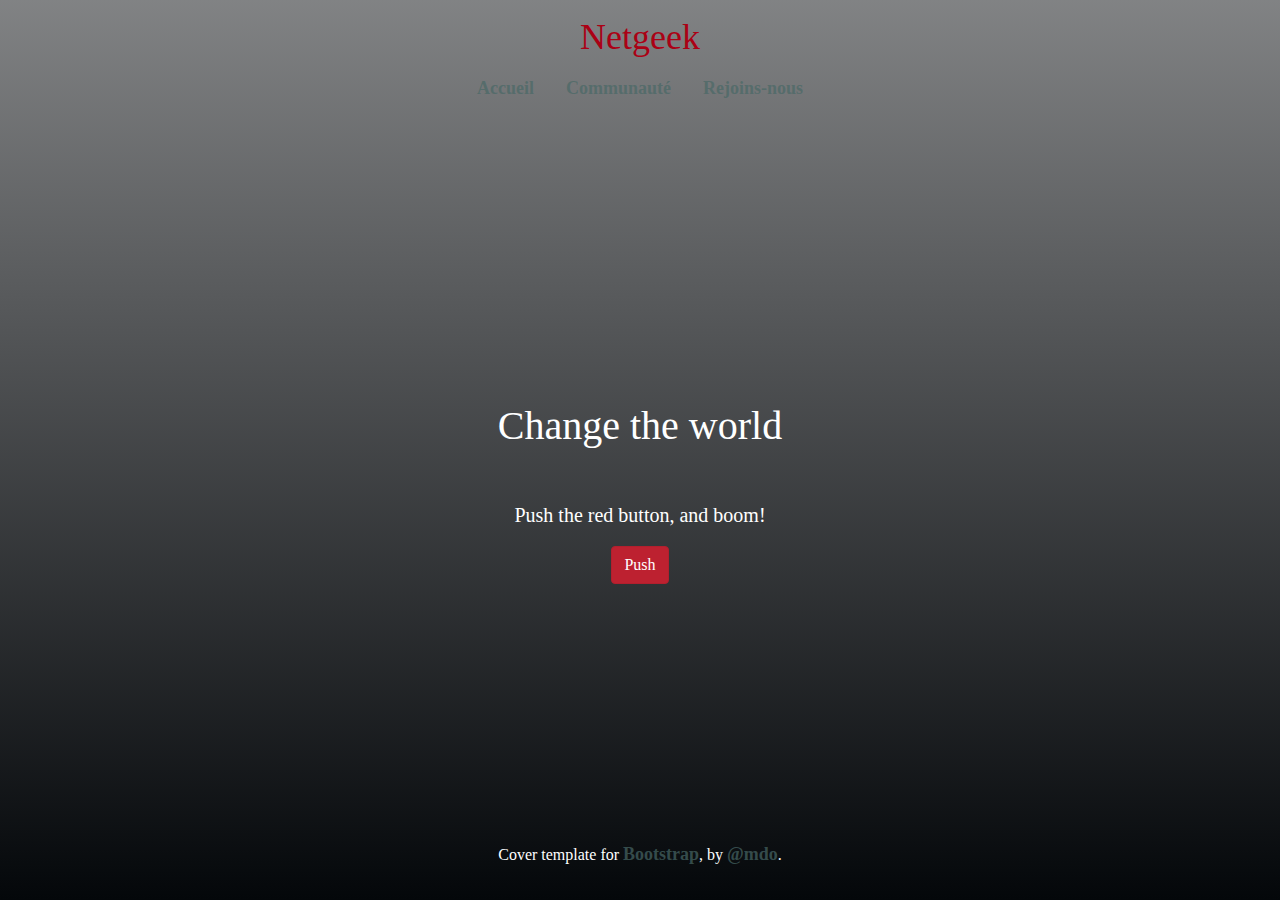
<file: index.html>
<!doctype html>
<html lang="en">
  <head>
    <!-- Required meta tags -->
    <meta charset="utf-8">
    <meta name="viewport" content="width=device-width, initial-scale=1, shrink-to-fit=no">
    <!-- Bootstrap CSS -->
    <link rel="stylesheet" href="https://stackpath.bootstrapcdn.com/bootstrap/4.3.1/css/bootstrap.min.css" integrity="sha384-ggOyR0iXCbMQv3Xipma34MD+dH/1fQ784/j6cY/iJTQUOhcWr7x9JvoRxT2MZw1T" crossorigin="anonymous">
    <link rel="stylesheet" type="text/css" href="style.css">

    <title>Hello, world!</title>
  </head>
    </div> 
  <body class="text-center">
    <div class="container d-flex w-100 h-100 p-3 mx-auto flex-column">
          <header class="masthead mb-auto">
            <div class="inner">
              <h3 class="masthead-brand">Netgeek</h3>
              <nav class="nav nav-masthead justify-content-center">
                <a class="nav-link active" href="#">Accueil</a>
                <a class="nav-link" href="#">Communauté</a>
                <a class="nav-link" href="#">Rejoins-nous</a>
              </nav>
            </div>
          </header>

          <main role="main" class="inner cover">
            <h1 class="cover-heading">Change the world</h1>
            <p class="lead">Push the red button, and boom!</p>
            <p class="lead">
              <a href="#" class="btn btn-danger btn-md active" role="button" aria-pressed="true">Push</a>
            </p>
          </main>

          <footer class="mastfoot mt-auto">
            <div class="inner">
              <p>Cover template for <a href="https://getbootstrap.com/">Bootstrap</a>, by <a href="https://twitter.com/mdo">@mdo</a>.</p>
            </div>
          </footer>
      </div>
</div>
</body>
</html>
</file>
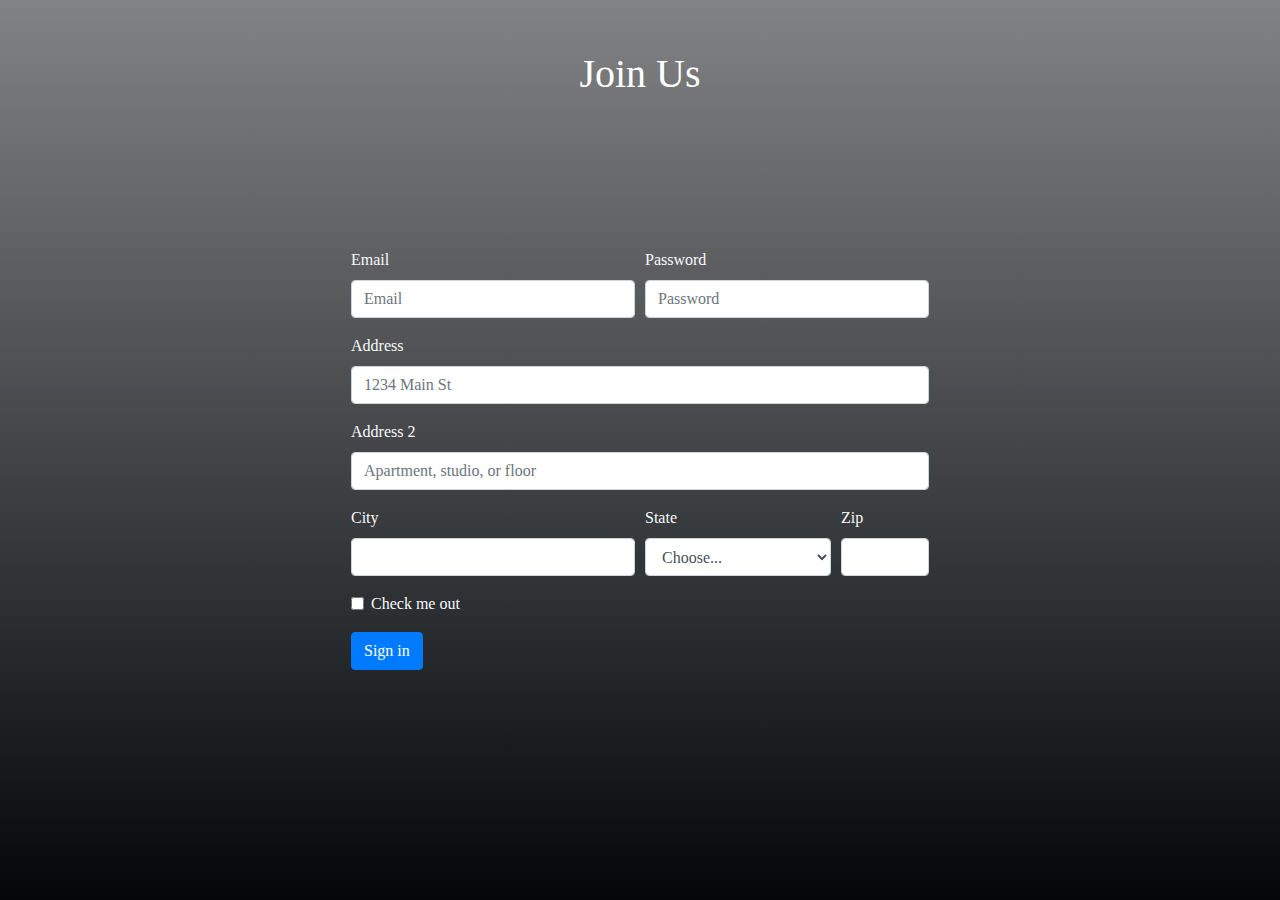
<file: form.html>
<!DOCTYPE html>
<html>
<head>
	<meta charset="utf-8">
    <meta name="viewport" content="width=device-width, initial-scale=1, shrink-to-fit=no">

	<title>change the world!</title>
	<link rel="stylesheet" href="https://stackpath.bootstrapcdn.com/bootstrap/4.3.1/css/bootstrap.min.css" integrity="sha384-ggOyR0iXCbMQv3Xipma34MD+dH/1fQ784/j6cY/iJTQUOhcWr7x9JvoRxT2MZw1T" crossorigin="anonymous">
	<link rel="stylesheet" type="text/css" href="style.css">
</head>

<body>
	<div class="container d-flex flex-column justify-content-center">
		<h1>Join Us</h1>
		<form>
  <div class="form-row">
    <div class="form-group col-md-6">
      <label for="inputEmail4">Email</label>
      <input type="email" class="form-control" id="inputEmail4" placeholder="Email">
    </div>
    <div class="form-group col-md-6">
      <label for="inputPassword4">Password</label>
      <input type="password" class="form-control" id="inputPassword4" placeholder="Password">
    </div>
  </div>
  <div class="form-group">
    <label for="inputAddress">Address</label>
    <input type="text" class="form-control" id="inputAddress" placeholder="1234 Main St">
  </div>
  <div class="form-group">
    <label for="inputAddress2">Address 2</label>
    <input type="text" class="form-control" id="inputAddress2" placeholder="Apartment, studio, or floor">
  </div>
  <div class="form-row">
    <div class="form-group col-md-6">
      <label for="inputCity">City</label>
      <input type="text" class="form-control" id="inputCity">
    </div>
    <div class="form-group col-md-4">
      <label for="inputState">State</label>
      <select id="inputState" class="form-control">
        <option selected>Choose...</option>
        <option>...</option>
      </select>
    </div>
    <div class="form-group col-md-2">
      <label for="inputZip">Zip</label>
      <input type="text" class="form-control" id="inputZip">
    </div>
  </div>
  <div class="form-group">
    <div class="form-check">
      <input class="form-check-input" type="checkbox" id="gridCheck">
      <label class="form-check-label" for="gridCheck">
        Check me out
      </label>
    </div>
  </div>
  <button type="submit" class="btn btn-primary">Sign in</button>
</form>




	</div>
		
</body>
</html>
</file>
<file: style.css>
body {

	background-image: linear-gradient(rgba(4, 7, 10, 0.5), rgba(4, 7, 10, 1.00)), url("http://educationsante.fr/wp-content/uploads/2019/09/casa-papel.jpg");
	background-size: cover;
	background-position: center;
	background-repeat: none;
	font-family: Roboto;
	height: 100vh;
}

form {
	margin: 100px auto;
	
}

h1 {
	color: #FFFFFF;
	margin:	50px auto;
}

h3, p {

	color: #FFFFFF;
}

label {

	color: #f6f9fc;
}

a {

	font-family: Roboto;
	color: #486866b3;
	font-weight: bold;
	font-size: 18px;
}

.masthead-brand {

	color: #ab0115;
	font-size: 36px;
}
</file>
